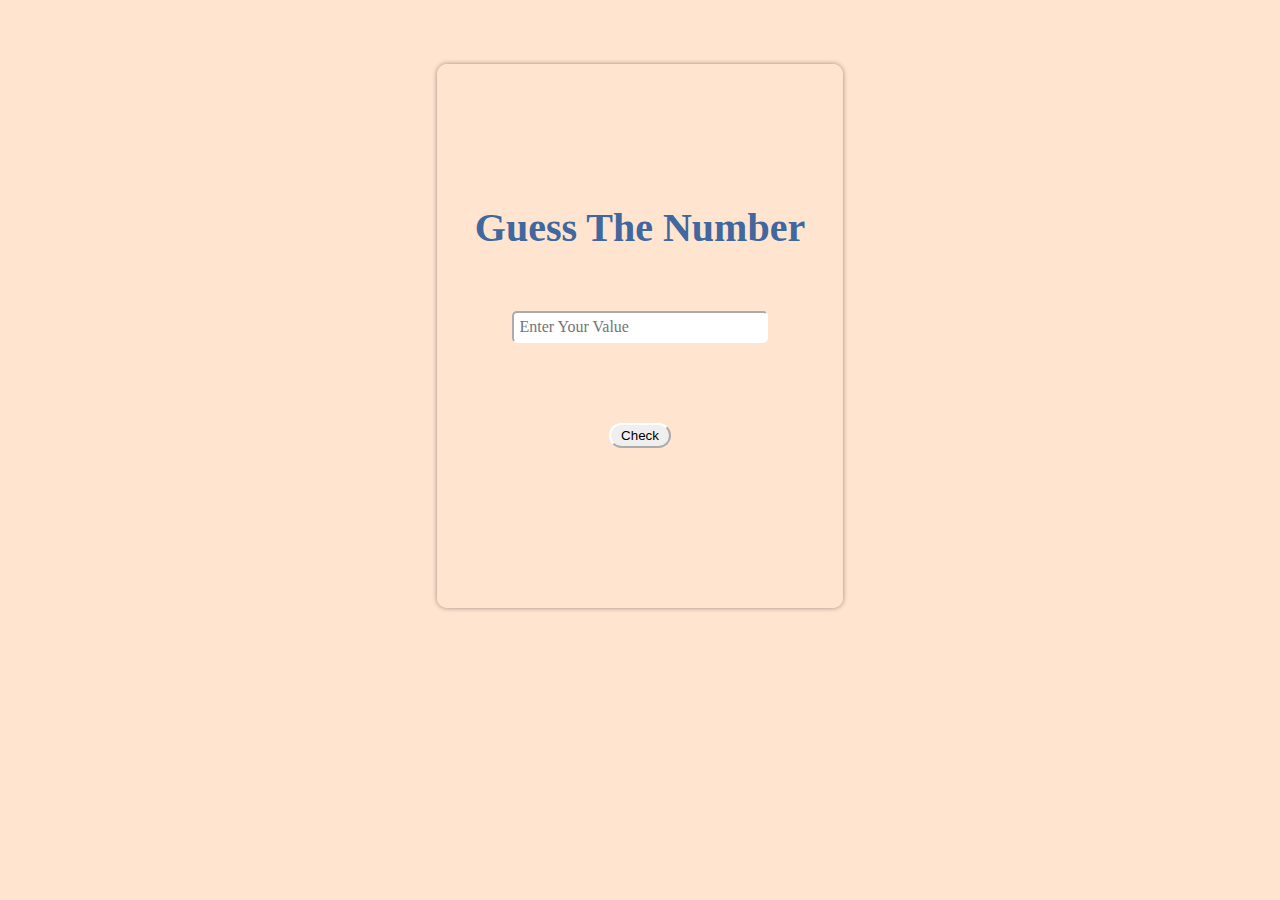
<file: Guessing game/index.html>
<!DOCTYPE html>
<html lang="en">
<head>
    <meta charset="UTF-8">
    <meta name="viewport" content="width=device-width, initial-scale=1.0">
    <title>Document</title>
    <link rel="stylesheet" href="style.css">
</head>
<body>
    <div class="container">
    <h1 id="title">Guess The Number</h1>
    <input type="number" id="inputNumber" placeholder="Enter Your Value">
    <p id="display"></p>
    <button onclick="check()" id="button1" class="buttons">Check</button>
    <button onclick="check()" id="recheck" class="buttons" style="display: none;">Recheck</button>
    <button onclick="reloadPage()" id="replay" class="buttons" style="display: none;">Replay</button>
    </div>

<script src="script1.js"></script>
</body>
</html>

<!-- <div class="guessnumber" style="height:30px; width:30px; background-color: green; text-align: center;">
    ?
</div> -->
</file>
<file: Guessing game/style.css>
*{
    padding: 0;
    margin: 0;
}
body{
    height: 100vh;
    width: 100%;
    display: flex;
    justify-content: center;
    background-color: #FFE4CF;
}
.container{
    height: 60%;
    margin-top: 5%;
    border: 2px solid #FFE4CF ;
    box-shadow: 0 0 5px rgba(0,0,0,0.4);
    border-radius: 10px;
    display:flex;
    flex-direction: column;
    justify-content: center;
    align-items: center;

}
#title{
    font-size:40px;
    padding:20px;
    color:#40679E;
}
#inputNumber{
    width: 60%;
    margin:40px 85px;
    padding: 5px;
    border-color: white;
    border-radius: 5px;
    font-size: medium;
    font-family: italic;
    outline: none !important;

}
.buttons{
    margin:40px 170px;
    padding: 3px 10px;
    border-radius: 15px;
    border-color: white;
}


.buttons:hover{
    background-color: #E8751A;
    color: #FEFDED;
}

.buttons:focus{
    outline: none;

}
</file>
